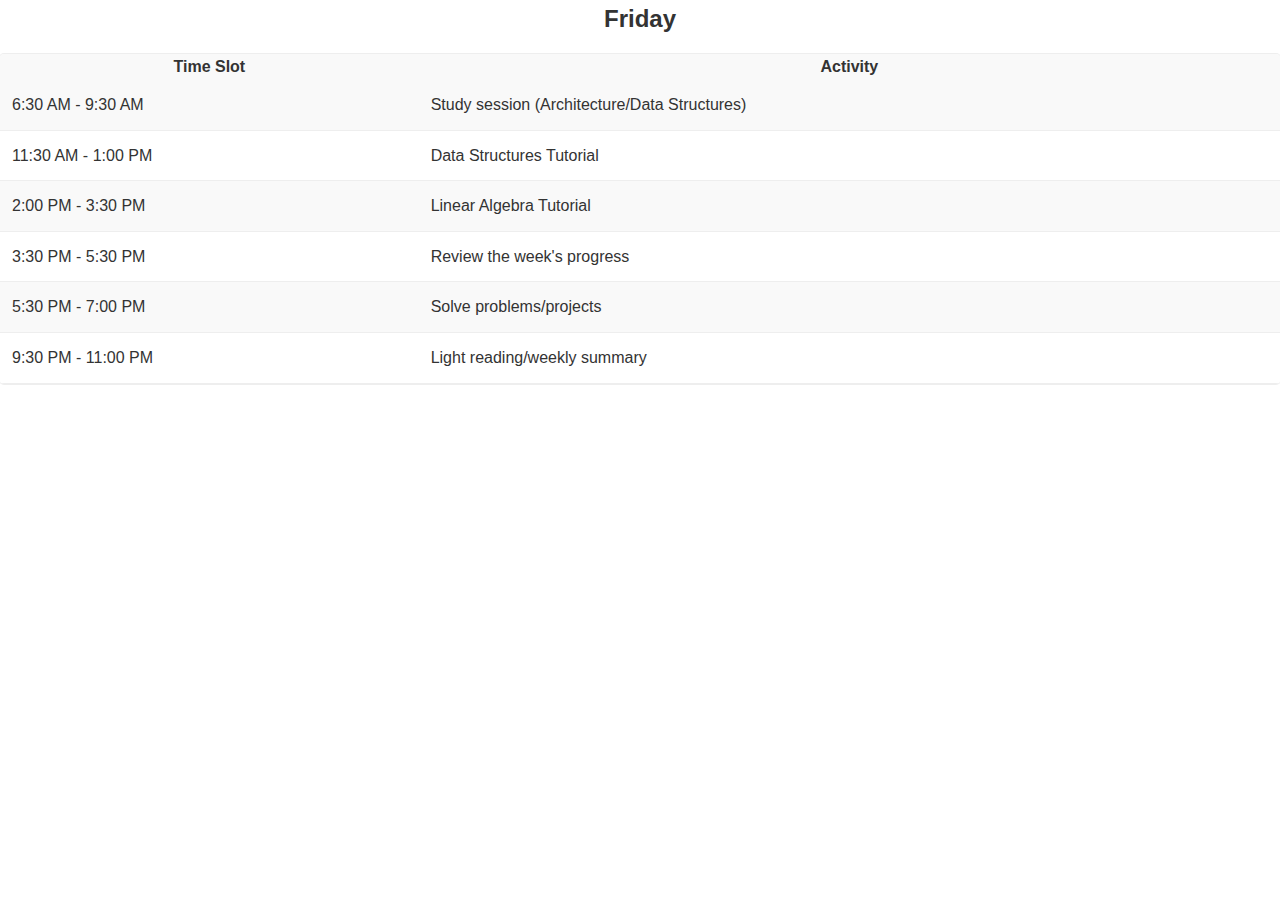
<file: index.html>
<!DOCTYPE html>
<html lang="en">

<head>
    <meta charset="UTF-8">
    <meta name="viewport" content="width=device-width, initial-scale=1.0">
    <title>Schedule</title>
    <link rel="stylesheet" href="Timetable.css">
    <script src="Timetable.js"></script>
</head>

<body>
    <div class="schedule">
        <h2 id="dayOfWeek"></h2>
        <table>
            <thead>
                <tr>
                    <th>Time Slot</th>
                    <th>Activity</th>
                </tr>
            </thead>
            <h2 id="dayOfWeek"></h2>
            <tbody id="Monday">
                <tr>
                    <td>6:30 AM - 8:30 AM</td>
                    <td>Review/Prepare (Linear Algebra)</td>
                </tr>
                <tr>
                    <td>9:45 AM - 11:15 AM</td>
                    <td class="LA">Linear Algebra</td>
                </tr>
                <tr>
                    <td>11:15 AM - 12:30 PM</td>
                    <td>Review Linear Algebra notes</td>
                </tr>
                <tr>
                    <td>2:00 PM - 3:30 PM</td>
                    <td>Assignments or Economics reading</td>
                </tr>
                <tr>
                    <td>3:30 PM - 5:00 PM</td>
                    <td class="Eco">Economics II</td>
                </tr>
                <tr>
                    <td>5:00 PM - 6:30 PM</td>
                    <td>Problem-solving (Data Structures/Networks)</td>
                </tr>
                <tr>
                    <td>9:30 PM - 11:00 PM</td>
                    <td>Revise/Long-term project</td>
                </tr>
            </tbody>
            <tbody id="Tuesday">
                <tr>
                    <td>6:30 AM - 7:30 AM</td>
                    <td>Prepare for classes (Architecture/Algorithms)</td>
                </tr>
                <tr>
                    <td>8:00 AM - 9:30 AM</td>
                    <td class="CA">Computer Architecture</td>
                </tr>
                <tr>
                    <td>9:30 AM - 11:00 AM</td>
                    <td class="DSA">Data Structures and Algorithms</td>
                </tr>
                <tr>
                    <td>11:00 AM - 12:30 PM</td>
                    <td>Computer Networks</td>
                </tr>
                <tr>
                    <td>2:00 PM - 4:00 PM</td>
                    <td class="DSA">Data Structures Lab</td>
                </tr>
                <tr>
                    <td>4:00 PM - 5:30 PM</td>
                    <td>Light review of lab work</td>
                </tr>
                <tr>
                    <td>5:30 PM - 7:00 PM</td>
                    <td>Prepare for next day/Assignments</td>
                </tr>
                <tr>
                    <td>9:30 PM - 11:00 PM</td>
                    <td>Reflect on the day's classes</td>
                </tr>
            </tbody>
            <tbody id="Wednesday">
                <tr>
                    <td>6:30 AM - 8:30 AM</td>
                    <td>Prepare for Networks or Linear Algebra</td>
                </tr>
                <tr>
                    <td>9:45 AM - 11:15 AM</td>
                    <td class="LA">Linear Algebra</td>
                </tr>
                <tr>
                    <td>11:15 AM - 12:30 PM</td>
                    <td>Review class notes/short quizzes</td>
                </tr>
                <tr>
                    <td>2:00 PM - 3:30 PM</td>
                    <td>Deep focus on Data Structures</td>
                </tr>
                <tr>
                    <td>5:30 PM - 7:00 PM</td>
                    <td>Practice programming/lab work</td>
                </tr>
                <tr>
                    <td>9:30 PM - 11:00 PM</td>
                    <td>Light review/relax</td>
                </tr>
            </tbody>
            <tbody id="Thursday">
                <tr>
                    <td>6:30 AM - 7:30 AM</td>
                    <td>Prepare for classes (Architecture/Algorithms)</td>
                </tr>
                <tr>
                    <td>8:00 AM - 9:30 AM</td>
                    <td class="CA">Computer Architecture</td>
                </tr>
                <tr>
                    <td>9:30 AM - 11:00 AM</td>
                    <td class="DSA">Data Structures and Algorithms</td>
                </tr>
                <tr>
                    <td>11:00 AM - 12:30 PM</td>
                    <td class="CN">Computer Networks</td>
                </tr>
                <tr>
                    <td>2:00 PM - 4:00 PM</td>
                    <td class="DSA">Data Structures Lab</td>
                </tr>
                <tr>
                    <td>4:00 PM - 5:30 PM</td>
                    <td>Relax + review Networks</td>
                </tr>
                <tr>
                    <td>5:30 PM - 7:00 PM</td>
                    <td>Focus on Linear Algebra problems</td>
                </tr>
                <tr>
                    <td>9:30 PM - 11:00 PM</td>
                    <td>Summarize the day's learning</td>
                </tr>
            </tbody>
            <tbody id="Friday">
                <tr>
                    <td>6:30 AM - 9:30 AM</td>
                    <td>Study session (Architecture/Data Structures)</td>
                </tr>
                <tr>
                    <td>11:30 AM - 1:00 PM</td>
                    <td class="DSA">Data Structures Tutorial</td>
                </tr>
                <tr>
                    <td>2:00 PM - 3:30 PM</td>
                    <td class="LA">Linear Algebra Tutorial</td>
                </tr>
                <tr>
                    <td>3:30 PM - 5:30 PM</td>
                    <td>Review the week's progress</td>
                </tr>
                <tr>
                    <td>5:30 PM - 7:00 PM</td>
                    <td>Solve problems/projects</td>
                </tr>
                <tr>
                    <td>9:30 PM - 11:00 PM</td>
                    <td>Light reading/weekly summary</td>
                </tr>
            </tbody>
            <tbody id="Saturday">
                <tr>
                    <td>6:30 AM - 8:30 AM</td>
                    <td>Review core subjects (e.g., Data Structures)</td>
                </tr>
                <tr>
                    <td>9:00 AM - 12:30 PM</td>
                    <td>Assignments/projects</td>
                </tr>
                <tr>
                    <td>2:00 PM - 4:00 PM</td>
                    <td>Coding practice/mock tests</td>
                </tr>
                <tr>
                    <td>5:00 PM - 7:00 PM</td>
                    <td>Review Linear Algebra/Networks</td>
                </tr>
                <tr>
                    <td>9:30 PM - 11:00 PM</td>
                    <td>Reflection + pending work</td>
                </tr>
            </tbody>
            <tbody id="Sunday">
                <tr>
                    <td>6:30 AM - 8:30 AM</td>
                    <td>Review weak areas (Economics/Linear Algebra)</td>
                </tr>
                <tr>
                    <td>9:00 AM - 12:30 PM</td>
                    <td>Assignments or prep for next week</td>
                </tr>
                <tr>
                    <td>2:00 PM - 4:00 PM</td>
                    <td>Light study/group discussions</td>
                </tr>
                <tr>
                    <td>5:00 PM - 7:00 PM</td>
                    <td>Relax or light review</td>
                </tr>
                <tr>
                    <td>9:30 PM - 11:00 PM</td>
                    <td>Plan the upcoming week</td>
                </tr>
            </tbody>
        </table>
    </div>
</body>

</html>
</file>
<file: Timetable.css>
:root {
    --background-color-odd: #f9f9f9;
    --background-color-even: #fff;
    --border-color: #eee;
    --hover-color: #e0e0e0;
    --primary-color: #2563eb;
    --text-color: #333;
    --text-color-light: #666;
    --spacing-unit: 1rem;
    --border-radius: 4px;
    --transition-speed: 0.2s;
}

* {
    box-sizing: border-box;
    margin: 0;
    padding: 0;
}

#dayOfWeek {
    text-align: center;
    font-size: 1.5em;
    margin-bottom: var(--spacing-unit);
}

body {
    font-family: -apple-system, BlinkMacSystemFont, 'Segoe UI', Roboto, Oxygen, Ubuntu, Cantarell, 'Open Sans', 'Helvetica Neue', sans-serif;
    line-height: 1.6;
    color: var(--text-color);
}

table {
    width: 100%;
    border-collapse: collapse;
    margin: var(--spacing-unit) 0;
    box-shadow: 0 0 0 1px var(--border-color);
    border-radius: var(--border-radius);
    overflow: hidden;
}

td {
    border: none;
    border-bottom: 1px solid var(--border-color);
    position: relative;
    padding: calc(var(--spacing-unit) * 0.75);
    transition: background-color var(--transition-speed) ease;
}

tr:nth-child(even) {
    background-color: var(--background-color-even);
}

tr:nth-child(odd) {
    background-color: var(--background-color-odd);
}

td:before {
    position: absolute;
    top: 0;
    left: 50%;
    transform: translateX(-50%);
    width: 45%;
    padding-right: 10px;
    white-space: nowrap;
    content: attr(data-label);
    text-align: center;
    color: var(--text-color-light);
    font-weight: 500;
}

tr:hover {
    background-color: var(--hover-color);
    transition: background-color var(--transition-speed) ease;
}

/* Responsive Design */
@media (max-width: 768px) {
    td {
        padding: calc(var(--spacing-unit) * 0.5);
    }

    td:before {
        width: 60%;
        font-size: 0.9em;
    }
}

@media (max-width: 480px) {
    td:before {
        width: 80%;
        font-size: 0.8em;
    }
}
</file>
